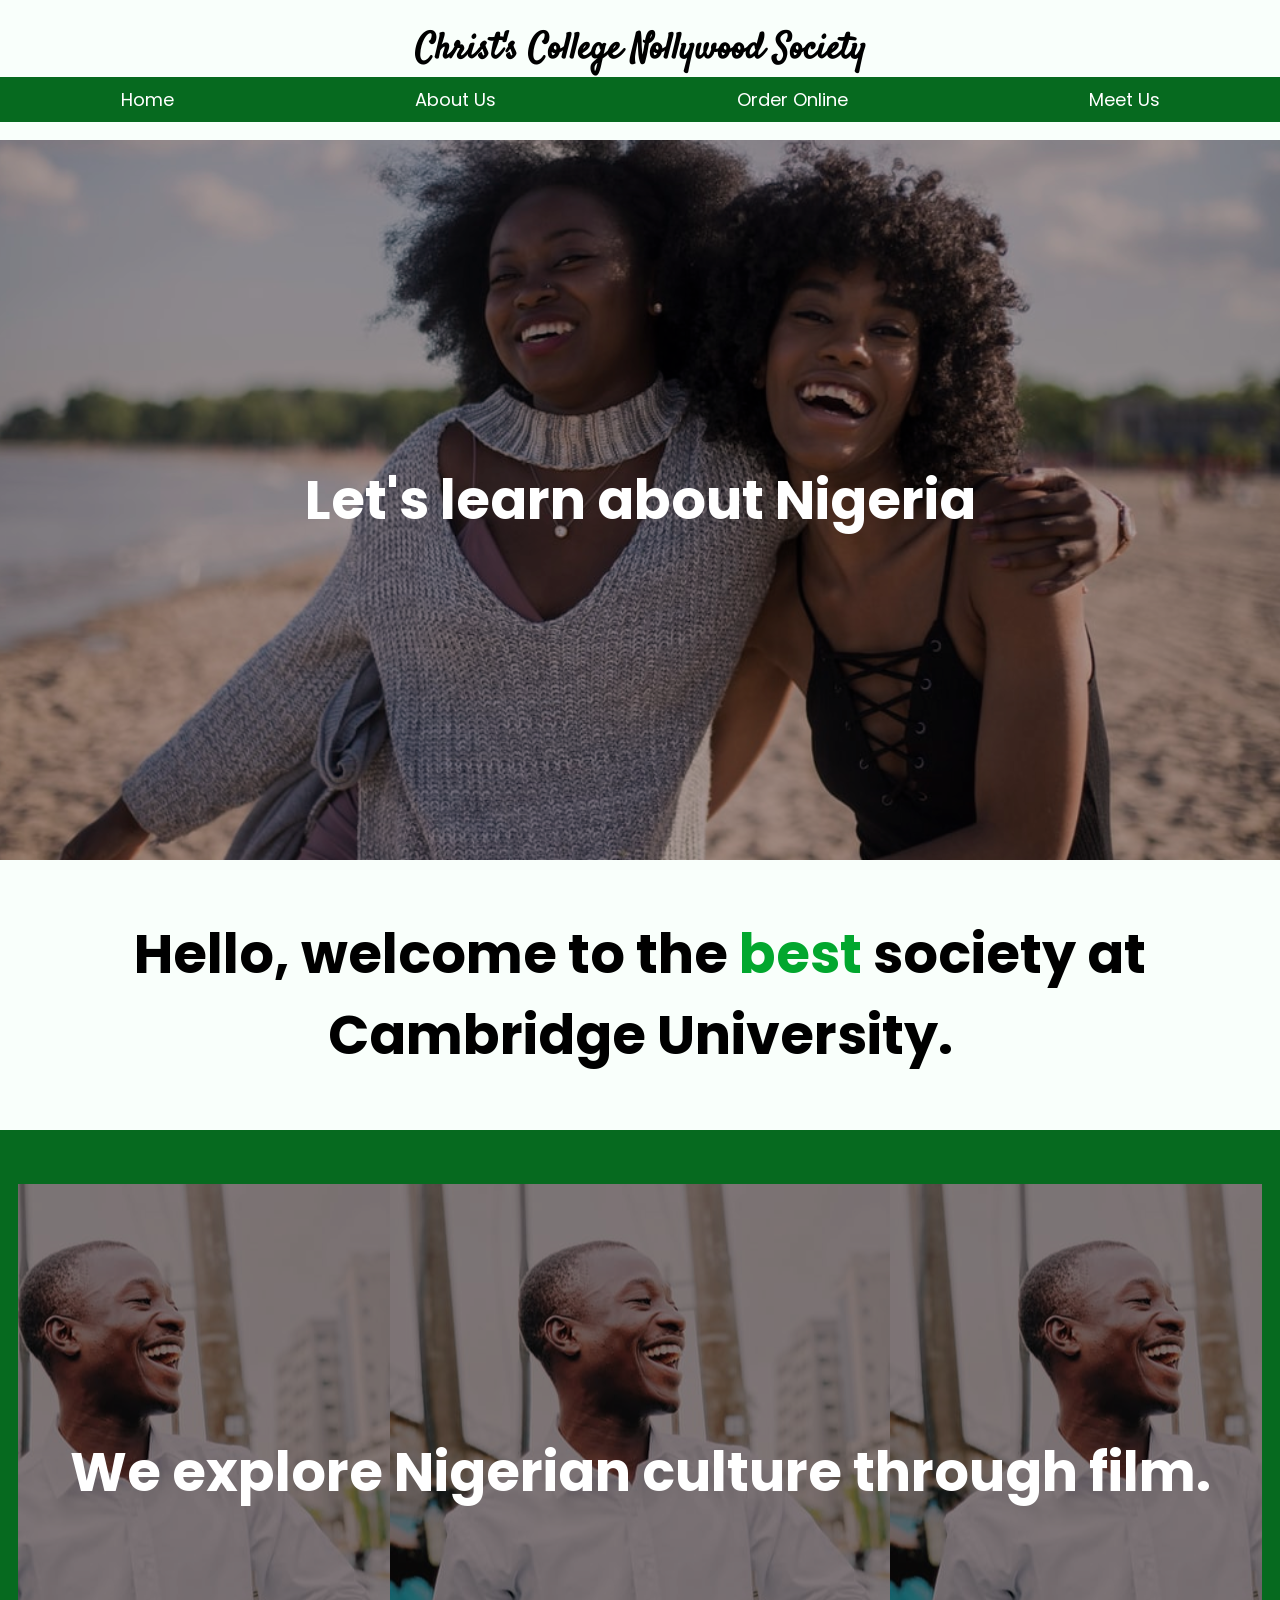
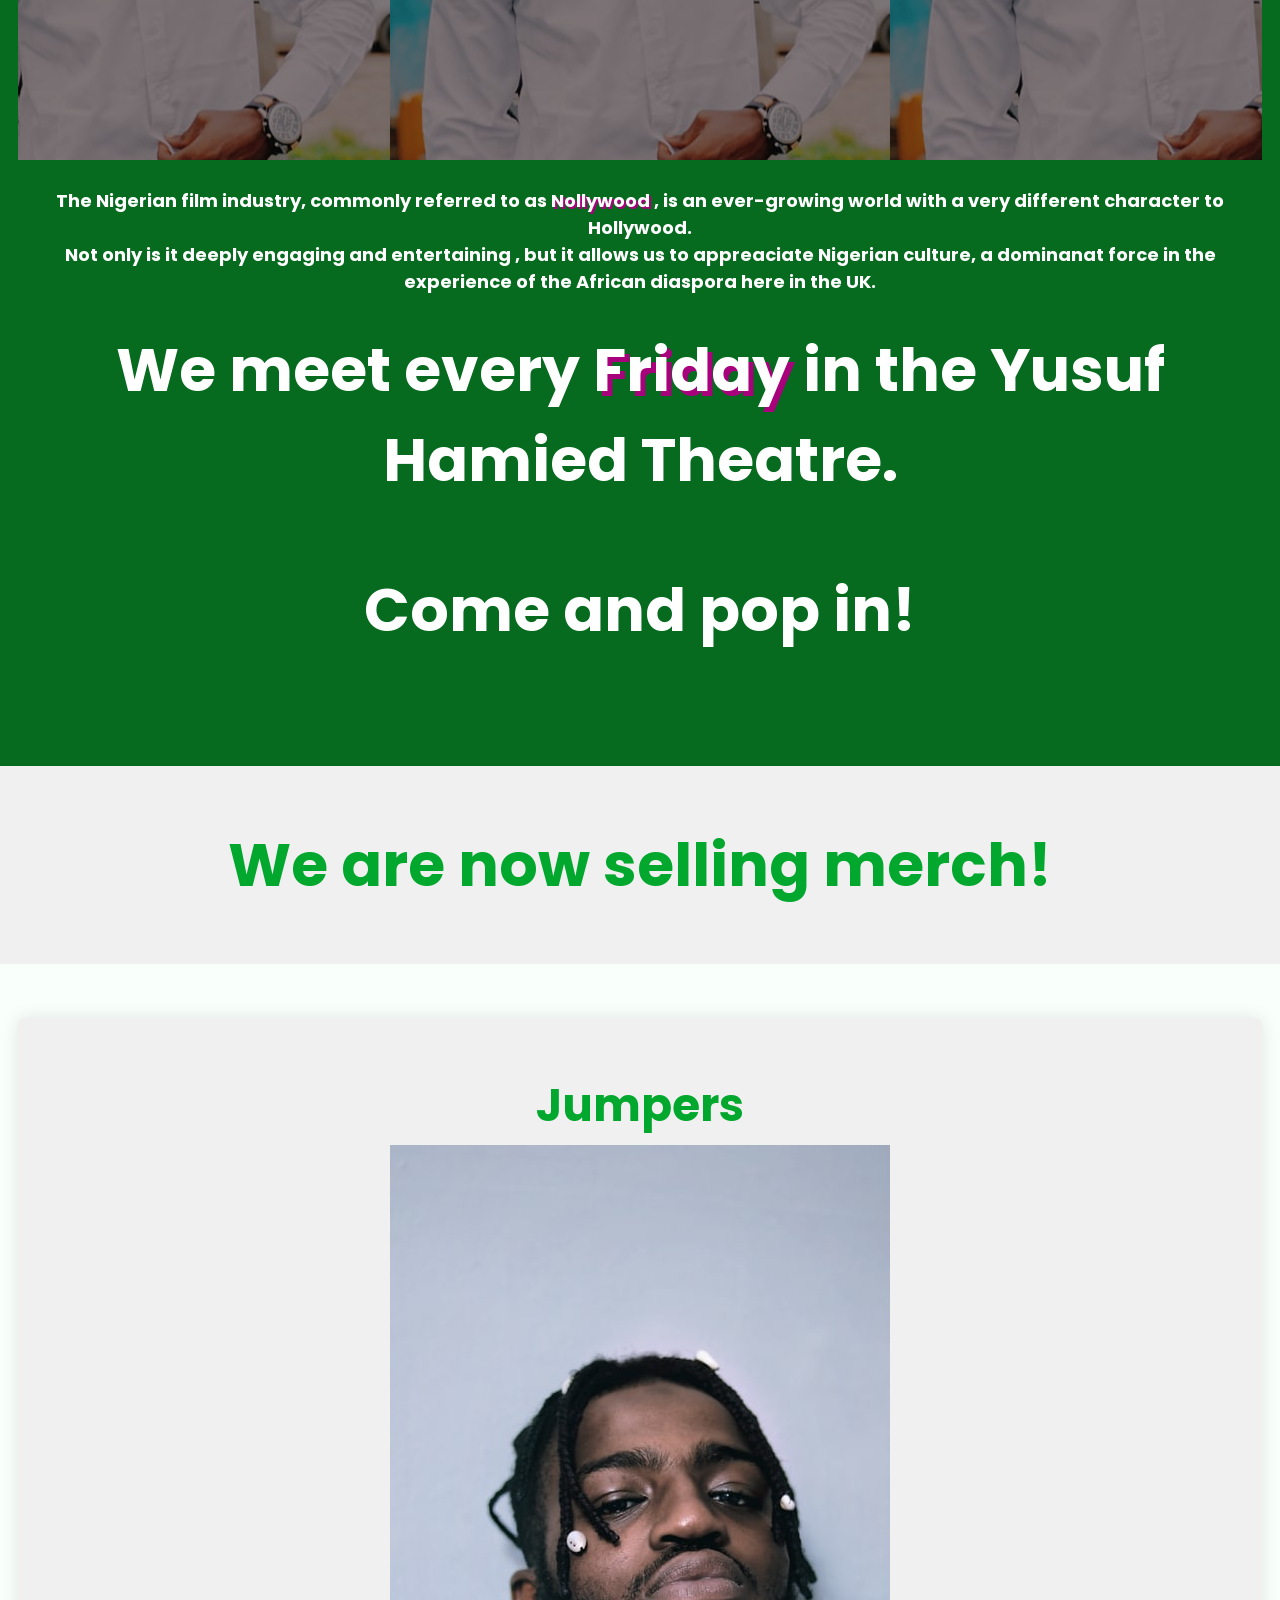
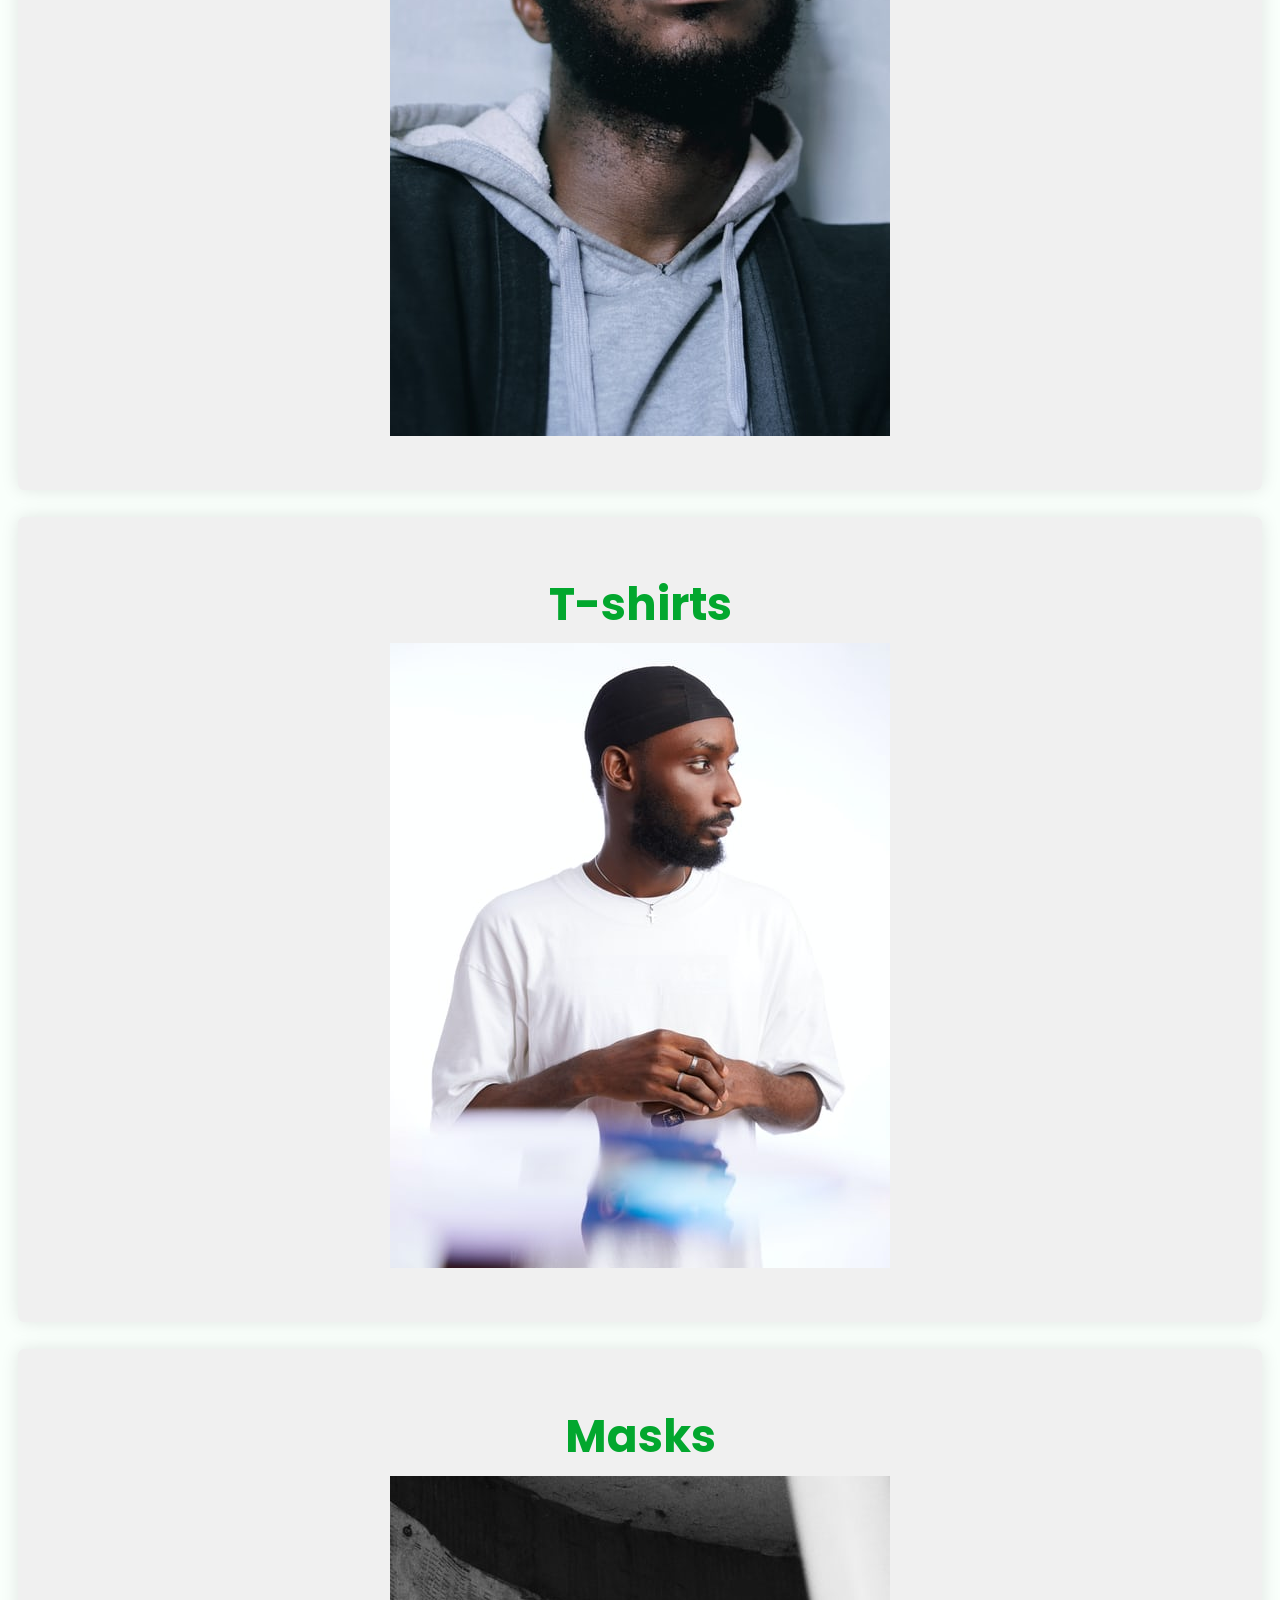
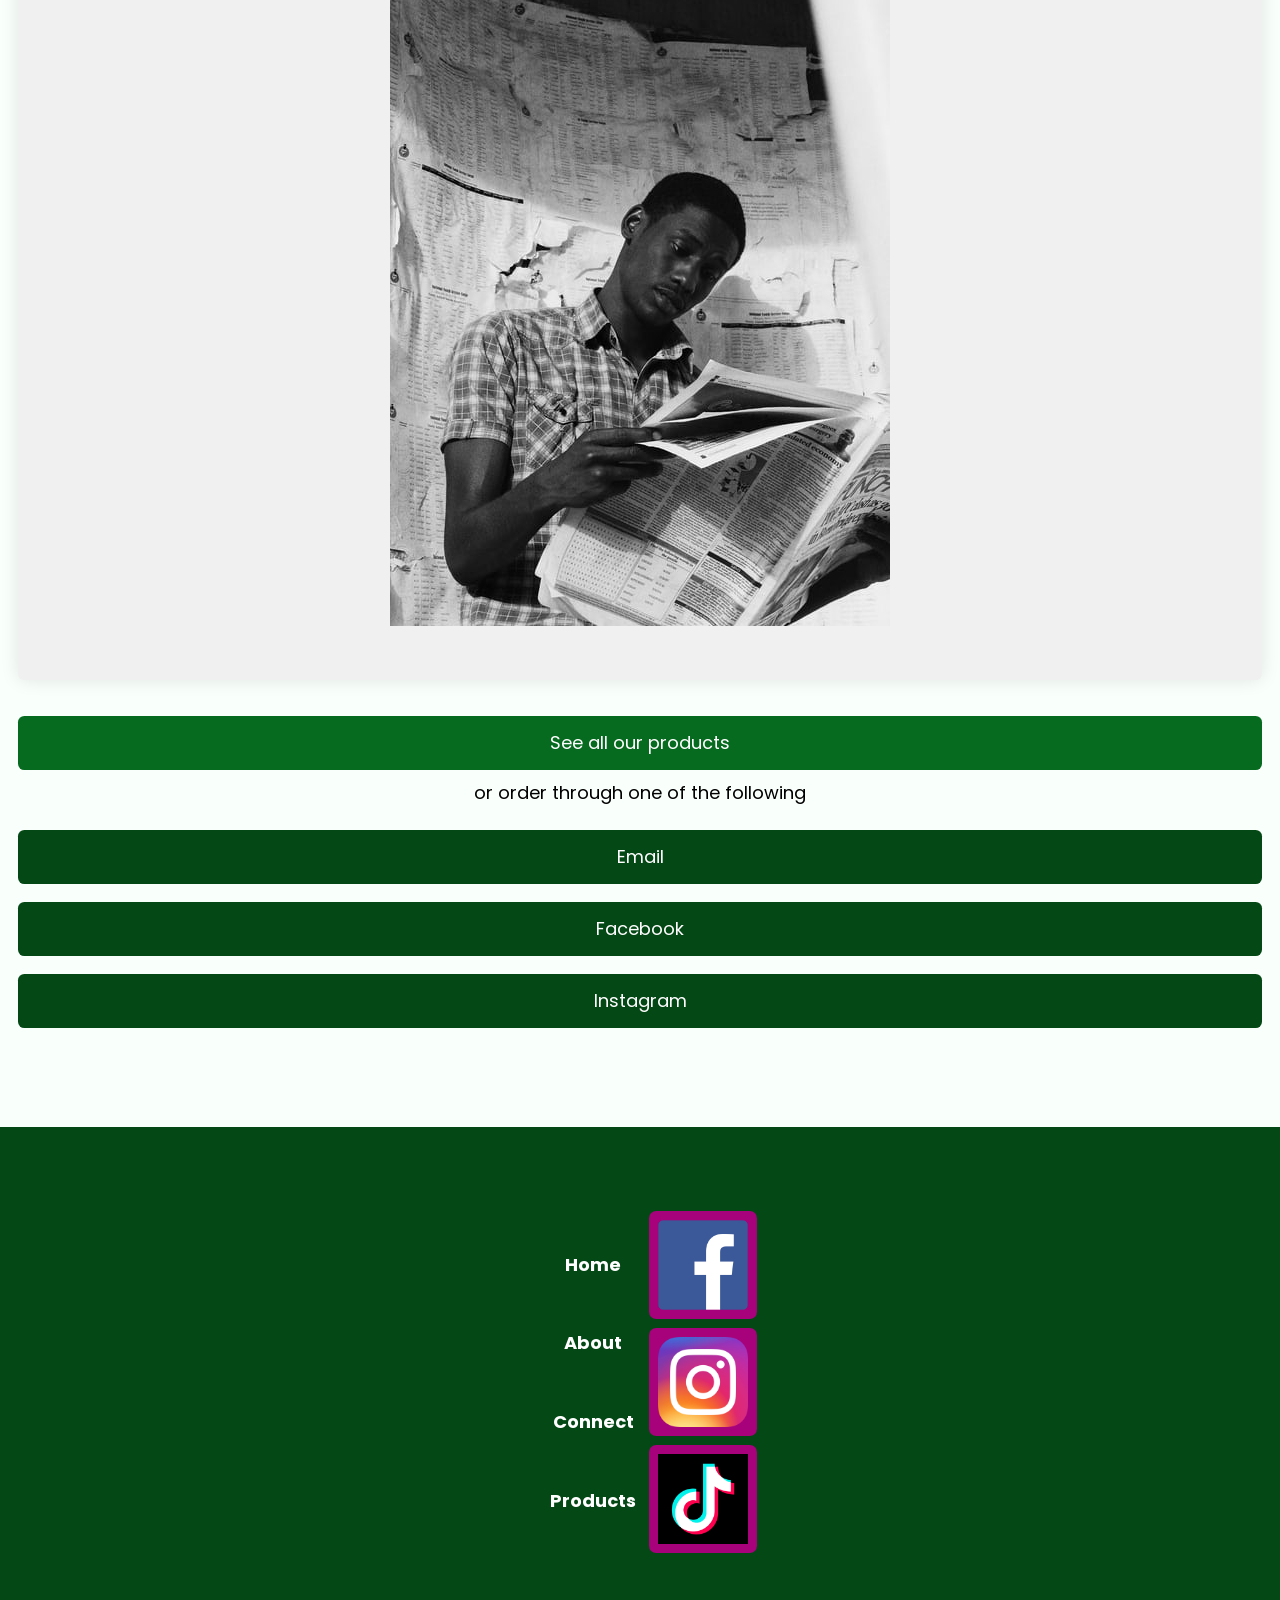
<file: index.html>
<!DOCTYPE html>
<html lang="en">
<head>
    <meta charset="UTF-8">
    <meta http-equiv="X-UA-Compatible" content="IE=edge">
    <meta name="viewport" content="width=device-width, initial-scale=1.0">
    <title>YEE</title>
    <link rel="stylesheet" href="./css/style.css">
    <link href="https://fonts.googleapis.com/css2?family=Satisfy&display=swap" rel="stylesheet">
    <link
      href="https://fonts.googleapis.com/css?family=Oswald:700|Poppins"
      rel="stylesheet"
    />
</head>
<body>
    <header>
        <h1><a  class="logo" href="#">Christ's College Nollywood Society</a></h1>
        <nav>
            <ul>
                <li><a href="#">Home</a></li>
                <li><a href="#">About Us</a></li>
                <li><a href="#">Order Online</a></li>
                <li><a href="#">Meet Us</a></li>

            </ul>
        </nav>
    </header>

    <main>
        <section class="hero">
            <h2 class="section-title">Let's learn about Nigeria</h2>
        </section>


        <section class="intro">
            <h2 class="section-title">Hello, welcome to the <span class="text-primary">best</span> society at Cambridge University.</h2>
        </section>

        <section class="about-us">
            <header class="about-us__intro">
                <h2 class="section-title-small">We explore Nigerian culture through film.</h2>
            </header>
            <div class="about-us__body">
                <h4>The Nigerian film industry, commonly referred to as <span class="nollywood">Nollywood</span> , is an ever-growing world with a very different character to Hollywood.  </h4>
                <h4>Not only is it deeply engaging and entertaining , but it allows us to appreaciate Nigerian culture, a dominanat force in the experience of the African diaspora here in the UK.</h4>
                <h3>We meet every <span class="nollywood">Friday</span> in the Yusuf Hamied Theatre.</h3>
                <h3>Come and pop in!</h3>
            </div>
        </section>

        <section class="order-online">
            <h3 class="text-primary">We are now selling merch!</h3>
        </section>

        <section class="product-showcase">
            <div class="products">
                <div class="product">
                    <h3 class="product__title">Jumpers</h3 >
                    <img src="./css/diasporaboy.jpg" alt="" class="product__img">
                </div>
                <div class="product">
                    <h3 class="product__title">T-shirts</h3>
                    <img src="./css/diasporaboy2.jpg" alt="" class="product__img">

                </div>
                <div class="product">
                    <h3 class="product__title">Masks</h3>
                    <img src="./css/diasporaboy3.jpg" alt="" class="product__img">
                </div>
            </div>

            <div class="btn-group">
                <a href="" class="btn btn-accent">See all our products</a>
            </div>
            <p> or order through one of the following</p>
            <div class="btn-group">
                <a href="" class="btn btn-primary">Email</a>
                <a href="" class="btn btn-primary">Facebook</a>
                <a href="" class="btn btn-primary">Instagram</a>
            </div>
        </section>

    </main>

    <footer>
        <ul class="footer-nav"> 
            <li><a href="#">Home</a></li>
            <li><a href="#">About</a></li>
            <li><a href="#">Connect</a></li>
            <li><a href="#">Products</a></li>
        </ul>

        <ul class="footer-social">
            <li><a href=""><img class="social-icon" src="./css/fbook.png" alt="" aria-label="facebook"></a></li>
            <li><a href=""><img class="social-icon"src="./css/insta.jpg" alt="" aria-label="instagram"></a></li>
            <li><a href=""><img class="social-icon" src="./css/tiktok.png" alt="" aria-label="tiktok"></a></li>
        </ul>
    </footer>
</body>
</html>
</file>
<file: css/style.css>
html{
    box-sizing: border-box;
    font-family: "Poppins";
    color: var(--clr-text);
    font-size:1.125rem;
}

body{
    margin:0;
    text-align:center;
    width:100%;
    background-color:hsl(136, 98%, 98.8%);
}
:root{
    --clr-text: black;
    --clr-primary:#02a72e;
    --clr-accent: hsl(135, 89%, 22%);
    --clr-accent-dark: hsl(135, 89%, 15%);

    --ff-title: "Poppins";
    --ff-serif: "Poppins";
    --ff-logo: "Satisfy";
}

/* Typography */

h1,h2,h3,h4,p{
    margin:0;
}

h2,h3{
    font-family: var(--ff-title);
    font-size:60px;
}

h2{
    font-size: 4rem
}

p{
    margin-bottom: 0.85rem;
}

.text-primary{
    color: var(--clr-primary);
}

img{
    max-width:100%;
    display:block;
}

.logo{
    font-family: var(--ff-logo);
    text-align: center;
    color:rgb(0, 0, 0);
}


.section-title-small{
    font-size:3rem;
}

a{
    text-decoration: none;
}

/* navigation */

header{
    padding: 1em 0 1em;
    display:flex;
    flex-direction: column;
    justify-content: space-between;
}

nav{
    background-color:var(--clr-accent);
    width:100%;
}


nav ul{
    display: flex;
    list-style:none;
    margin:0;
    padding:0;
    justify-content: space-around;
}

nav a{
    display:inline-block;
    color:white;
    text-decoration: none;
    padding: 0.5em;

}

nav a:hover,nav a:focus{
    color:rgb(219, 213, 213);
    text-decoration: underline;
} 
/* buttons */
.btn-group{
    display:flex;
    flex-wrap:wrap;
    flex-direction: column;
    
}
.btn{
    padding: 0.75em 2.5em;
    color: white;
    text-decoration: none;
    display: block;
    margin: 0.5em 0;
    border-radius: 0.35em;
}

.btn-primary{
    background-color: var(--clr-accent-dark) ;
}
.btn-primary:hover,.btn-primary:focus{
    background-color: var(--clr-primary) ;
}
.btn-accent{
    background-color: var(--clr-accent) ;
}

.btn-accent:hover,.btn-accent:focus{
    background-color: var(--clr-primary) ;
}

/* Homepage styeles */

.hero{
    background-color:rgb(168, 155, 155);
    background-image: url("./logo5.jpg");
    background-blend-mode: multiply;
    background-attachment: fixed;
    background-position: center top;
    background-size: cover;
    background-repeat: no-repeat;
    color:  white;
    text-align:center;
    margin-top:0;
    padding:15vh 1rem;
    min-height: 25em;
    display: flex;
    justify-content: center;
    align-items: center;
}

h2.section-title{
    font-size: 3rem;
}
h2 span{
    color:white;
}

section{
    padding: 3em 1em;
}



.about-us{
    background:var(--clr-accent);
    display:flex;
    flex-direction: column;
    color:rgb(255, 255, 255);
}

.about-us__intro{
    background-image: url("./smileman.jpg");
    background-color:rgb(168, 155, 155);
    background-blend-mode: multiply;
    background-position: center;
    min-height: 30em;
    display: flex;
    justify-content: center;
    align-items: center;
}


.about-us__body{
    padding: 1.5em 1em 1.5em;
}

.about-us__body h3{
    padding: 0.5em 0.5em ;
 
}
.nollywood{
    color: inherit;
    text-shadow: 0.09em 0.09em #a7027b;
}

.merch__shout{
    background-color: hsl(136, 98%, 98.8%);
    border-radius: 0.3em;
}
.order-online{
    background-color: #f0f0f0;
}

.product{
    background-color:#f0f0f0;
    padding: 3em;
    margin-bottom: 1.5em;
    border-radius: 0.35em;
    box-shadow: 0 0 1em rgba(0,0,0,0.1);
    display:flex;
    flex-direction: column;
    justify-content: center;
    align-items: center;
}

.product__title{
    color: var(--clr-primary);
    font-size:2.5rem;
    margin-bottom: 0.1em;
    text-align:center;
}


footer{
    background-color:var(--clr-accent-dark);
    padding: 3em 1em;
    color: white;
    display:flex;
    justify-content: center;
    margin-top:2em;
}

.footer-nav{
    display:flex;
    flex-direction: column;
    justify-content:space-evenly;
    list-style: none;
    flex-wrap: wrap;
    color:inherit;
}

footer a{
    color: inherit;
    font-weight: bolder;
    text-decoration: none;
}

.footer-social{
    list-style: none;
    padding: 0.2em; ;
}

.social-icon{
    width:5em;
    padding: 0.5em;
    border-radius: 0.4em;
    background-color: #a7027b;
    margin:0.5em;
}
</file>
